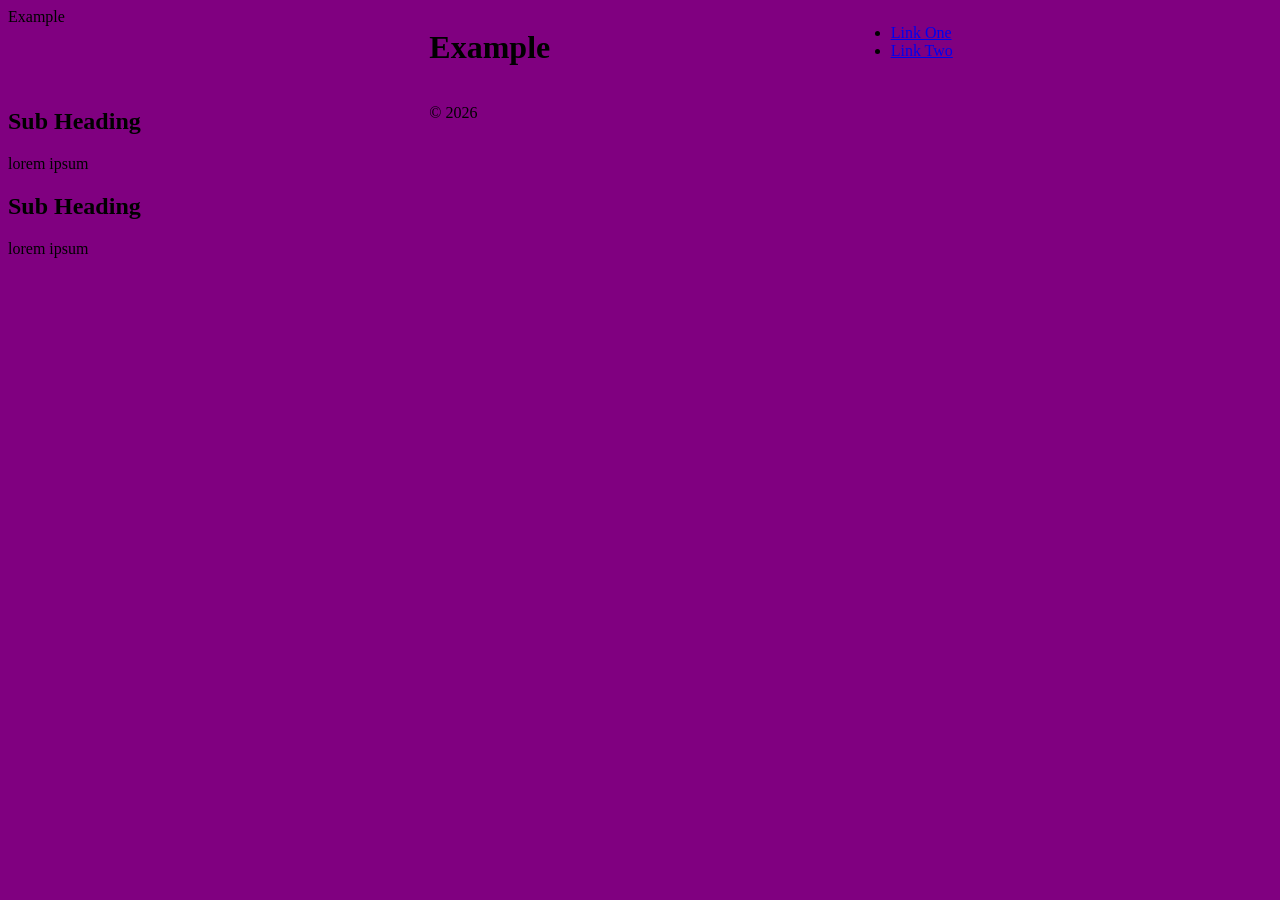
<file: index.html>
<!DOCTYPE html>
<html lang="en">
<head>
    <meta charset="UTF-8">
    <meta name="viewport" content="width=device-width, initial-scale=1.0">
    <link rel="stylesheet" href="style.css" type="text/css"
    <title>Example</title>
</head>
<body>
    <header>
        <h1>Example</h1>
    </header>
    <nav>
        <ul>
            <li><a href="#one">Link One</a></li>
            <li><a href="#two">Link Two</a></li>
        </ul>
    </nav>
    <main>
        <section id="one">
                <h2>Sub Heading</h2>
                <p>lorem ipsum</p>
        </section>
        <section id="two">
                <h2>Sub Heading</h2>
                <p>lorem ipsum</p>
        </section>
    </main>
    <footer>
        <p>&copy; 2026</p>
    </footer>

</body>
</html>
</file>
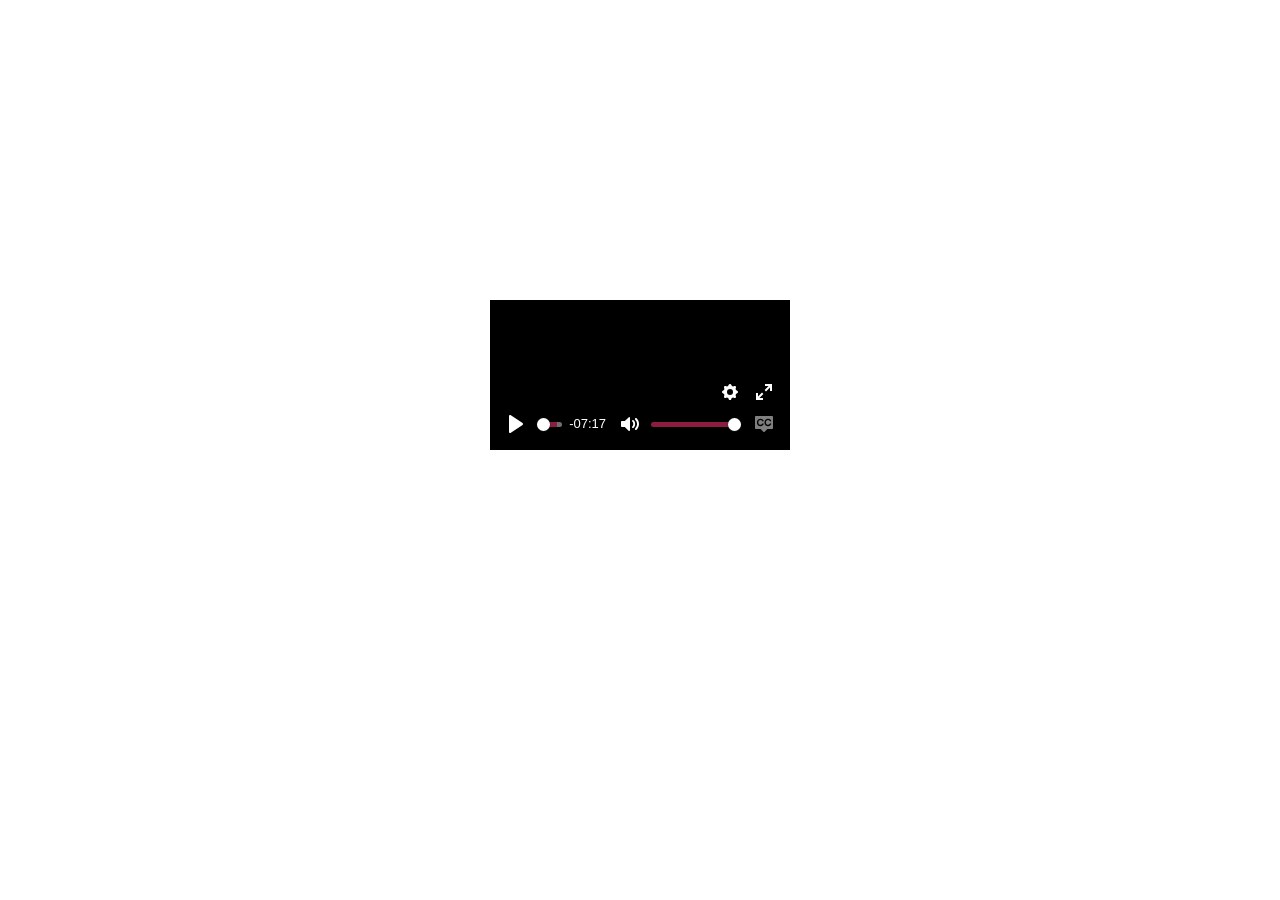
<file: index_files/embedded.html>
<!DOCTYPE html>
<!-- saved from url=(0169)https://mediaplus.asu.edu/lti/embedded?id=91190a5e-9a7a-4d66-b3d0-423e5e390839&siteId=61e0606e-415d-4001-8206-ffde48430c64&isDeepLink=true&userId=1304721&ogredirect=true -->
<html lang="en"><head><meta http-equiv="Content-Type" content="text/html; charset=UTF-8">
    
    <link rel="icon" href="https://mediaplus.asu.edu/lti/favicon.ico" type="image/png">
    <!-- Include Google Tag Manager -->
    <!-- TODO: For the time being, disable google tag manager  -->
    <!-- <script>
      ;(function (w, d, s, l, i) {
        w[l] = w[l] || []
        w[l].push({ 'gtm.start': new Date().getTime(), event: 'gtm.js' })
        var f = d.getElementsByTagName(s)[0],
          j = d.createElement(s),
          dl = l != 'dataLayer' ? '&l=' + l : ''
        j.async = true
        j.src = 'https://www.googletagmanager.com/gtm.js?id=' + i + dl
        f.parentNode.insertBefore(j, f)
      })(window, document, 'script', 'dataLayer', 'GTM-KDWN8Z')
    </script> -->
    <!-- Include Unity bootstrap theme -->
    <link rel="stylesheet" href="./unity-bootstrap-theme.bundle.css">
    <!-- Include font awesome -->
    <link rel="stylesheet" href="./all.min.css" integrity="sha512-iBBXm8fW90+nuLcSKlbmrPcLa0OT92xO1BIsZ+ywDWZCvqsWgccV3gFoRBv0z+8dLJgyAHIhR35VZc2oM/gI1w==" crossorigin="anonymous" referrerpolicy="no-referrer">
    <script src="./v4-shims.min.js.download" integrity="sha512-1ND726aZWs77iIUxmOoCUGluOmCT9apImcOVOcDCOSVAUxk3ZSJcuGsHoJ+i4wIOhXieZZx6rY9s6i5xEy1RPg==" crossorigin="anonymous" referrerpolicy="no-referrer"></script>
    <meta name="viewport" content="width=device-width, initial-scale=1">
    <meta name="theme-color" content="#000000">
    <meta name="ASU Media+">
    <title>ASU Media+</title>
    <script type="module" crossorigin="" src="./index-4f5189b1.js.download"></script>
    <link rel="modulepreload" crossorigin="" href="https://mediaplus.asu.edu/assets/player-b0d6c45b.js">
    <link rel="modulepreload" crossorigin="" href="https://mediaplus.asu.edu/assets/vendor-d7907cb7.js">
    <link rel="modulepreload" crossorigin="" href="https://mediaplus.asu.edu/assets/@ant-design/icons-0f292c95.js">
    <link rel="modulepreload" crossorigin="" href="https://mediaplus.asu.edu/assets/react-bootstrap-eda360e7.js">
    <link rel="modulepreload" crossorigin="" href="https://mediaplus.asu.edu/assets/recoil-5bbf72bd.js">
    <link rel="modulepreload" crossorigin="" href="https://mediaplus.asu.edu/assets/lodash-b315d4a8.js">
    <link rel="modulepreload" crossorigin="" href="https://mediaplus.asu.edu/assets/axios-cd05f754.js">
    <link rel="modulepreload" crossorigin="" href="https://mediaplus.asu.edu/assets/axios-inherit-92471cc6.js">
    <link rel="modulepreload" crossorigin="" href="https://mediaplus.asu.edu/assets/antd-81441eff.js">
    <link rel="modulepreload" crossorigin="" href="https://mediaplus.asu.edu/assets/date-fns-e71056b1.js">
    <link rel="modulepreload" crossorigin="" href="https://mediaplus.asu.edu/assets/@babel/plugin-transform-react-jsx-42e81319.js">
    <link rel="modulepreload" crossorigin="" href="https://mediaplus.asu.edu/assets/jsonwebtoken-968093db.js">
    <link rel="modulepreload" crossorigin="" href="https://mediaplus.asu.edu/assets/uuid-4a60fe23.js">
    <link rel="modulepreload" crossorigin="" href="https://mediaplus.asu.edu/assets/react-drag-drop-files-81d0afff.js">
    <link rel="modulepreload" crossorigin="" href="https://mediaplus.asu.edu/assets/styled-components-f3461e63.js">
    <link rel="modulepreload" crossorigin="" href="https://mediaplus.asu.edu/assets/@asu/component-header-0f35439f.js">
    <link rel="modulepreload" crossorigin="" href="https://mediaplus.asu.edu/assets/@asu/components-core-d1a109b0.js">
    <link rel="modulepreload" crossorigin="" href="https://mediaplus.asu.edu/assets/react-infinite-scroll-hook-4ac5dd3e.js">
    <link rel="modulepreload" crossorigin="" href="https://mediaplus.asu.edu/assets/react-sortable-hoc-4ebecf40.js">
    <link rel="modulepreload" crossorigin="" href="https://mediaplus.asu.edu/assets/array-move-3ca81c74.js">
    <link rel="modulepreload" crossorigin="" href="https://mediaplus.asu.edu/assets/react-hook-form-712438f6.js">
    <link rel="modulepreload" crossorigin="" href="https://mediaplus.asu.edu/assets/webvtt-parser-a2c32f4f.js">
    <link rel="modulepreload" crossorigin="" href="https://mediaplus.asu.edu/assets/react-markdown-c933403b.js">
    <link rel="modulepreload" crossorigin="" href="https://mediaplus.asu.edu/assets/@asu/component-footer-ab872ef7.js">
    <link rel="stylesheet" href="./index-8f70c769.css">
  <style data-rc-order="append" rc-util-key="-ant-1794424320285-0.5894249011848094-dynamic-theme">:root {
    --ant-primary-color: rgb(140, 29, 64);
--ant-primary-color-disabled: #bfa3a8;
--ant-primary-color-hover: #993954;
--ant-primary-color-active: #40071d;
--ant-primary-color-outline: rgba(140, 29, 64, 0.2);
--ant-primary-color-deprecated-bg: #bfa3a8;
--ant-primary-color-deprecated-border: #a6586b;
--ant-primary-1: #ccc0c2;
--ant-primary-2: #bfa3a8;
--ant-primary-3: #b37b87;
--ant-primary-4: #a6586b;
--ant-primary-5: #993954;
--ant-primary-6: #8c1d40;
--ant-primary-7: #66102e;
--ant-primary-8: #40071d;
--ant-primary-9: #1a020c;
--ant-primary-10: #000000;
--ant-primary-color-deprecated-l-35: rgb(227, 120, 154);
--ant-primary-color-deprecated-l-20: rgb(214, 57, 106);
--ant-primary-color-deprecated-t-20: rgb(163, 74, 102);
--ant-primary-color-deprecated-t-50: rgb(198, 142, 160);
--ant-primary-color-deprecated-f-12: rgba(140, 29, 64, 0.12);
--ant-primary-color-active-deprecated-f-30: rgba(204, 192, 194, 0.3);
--ant-primary-color-active-deprecated-d-02: rgb(199, 186, 189);
  }</style><style data-styled="active" data-styled-version="6.1.8"></style></head>
  <body><div hidden="" id="sprite-plyr"><!--?xml version="1.0" encoding="UTF-8"?--><svg xmlns="http://www.w3.org/2000/svg" xmlns:xlink="http://www.w3.org/1999/xlink"><symbol id="plyr-airplay" viewBox="0 0 18 18"><path d="M16 1H2a1 1 0 00-1 1v10a1 1 0 001 1h3v-2H3V3h12v8h-2v2h3a1 1 0 001-1V2a1 1 0 00-1-1z"></path><path d="M4 17h10l-5-6z"></path></symbol><symbol id="plyr-captions-off" viewBox="0 0 18 18"><path d="M1 1c-.6 0-1 .4-1 1v11c0 .6.4 1 1 1h4.6l2.7 2.7c.2.2.4.3.7.3.3 0 .5-.1.7-.3l2.7-2.7H17c.6 0 1-.4 1-1V2c0-.6-.4-1-1-1H1zm4.52 10.15c1.99 0 3.01-1.32 3.28-2.41l-1.29-.39c-.19.66-.78 1.45-1.99 1.45-1.14 0-2.2-.83-2.2-2.34 0-1.61 1.12-2.37 2.18-2.37 1.23 0 1.78.75 1.95 1.43l1.3-.41C8.47 4.96 7.46 3.76 5.5 3.76c-1.9 0-3.61 1.44-3.61 3.7 0 2.26 1.65 3.69 3.63 3.69zm7.57 0c1.99 0 3.01-1.32 3.28-2.41l-1.29-.39c-.19.66-.78 1.45-1.99 1.45-1.14 0-2.2-.83-2.2-2.34 0-1.61 1.12-2.37 2.18-2.37 1.23 0 1.78.75 1.95 1.43l1.3-.41c-.28-1.15-1.29-2.35-3.25-2.35-1.9 0-3.61 1.44-3.61 3.7 0 2.26 1.65 3.69 3.63 3.69z" fill-rule="evenodd" fill-opacity=".5"></path></symbol><symbol id="plyr-captions-on" viewBox="0 0 18 18"><path d="M1 1c-.6 0-1 .4-1 1v11c0 .6.4 1 1 1h4.6l2.7 2.7c.2.2.4.3.7.3.3 0 .5-.1.7-.3l2.7-2.7H17c.6 0 1-.4 1-1V2c0-.6-.4-1-1-1H1zm4.52 10.15c1.99 0 3.01-1.32 3.28-2.41l-1.29-.39c-.19.66-.78 1.45-1.99 1.45-1.14 0-2.2-.83-2.2-2.34 0-1.61 1.12-2.37 2.18-2.37 1.23 0 1.78.75 1.95 1.43l1.3-.41C8.47 4.96 7.46 3.76 5.5 3.76c-1.9 0-3.61 1.44-3.61 3.7 0 2.26 1.65 3.69 3.63 3.69zm7.57 0c1.99 0 3.01-1.32 3.28-2.41l-1.29-.39c-.19.66-.78 1.45-1.99 1.45-1.14 0-2.2-.83-2.2-2.34 0-1.61 1.12-2.37 2.18-2.37 1.23 0 1.78.75 1.95 1.43l1.3-.41c-.28-1.15-1.29-2.35-3.25-2.35-1.9 0-3.61 1.44-3.61 3.7 0 2.26 1.65 3.69 3.63 3.69z" fill-rule="evenodd"></path></symbol><symbol id="plyr-download" viewBox="0 0 18 18"><path d="M9 13c.3 0 .5-.1.7-.3L15.4 7 14 5.6l-4 4V1H8v8.6l-4-4L2.6 7l5.7 5.7c.2.2.4.3.7.3zm-7 2h14v2H2z"></path></symbol><symbol id="plyr-enter-fullscreen" viewBox="0 0 18 18"><path d="M10 3h3.6l-4 4L11 8.4l4-4V8h2V1h-7zM7 9.6l-4 4V10H1v7h7v-2H4.4l4-4z"></path></symbol><symbol id="plyr-exit-fullscreen" viewBox="0 0 18 18"><path d="M1 12h3.6l-4 4L2 17.4l4-4V17h2v-7H1zM16 .6l-4 4V1h-2v7h7V6h-3.6l4-4z"></path></symbol><symbol id="plyr-fast-forward" viewBox="0 0 18 18"><path d="M7.875 7.171L0 1v16l7.875-6.171V17L18 9 7.875 1z"></path></symbol><symbol id="plyr-logo-vimeo" viewBox="0 0 18 18"><path d="M17 5.3c-.1 1.6-1.2 3.7-3.3 6.4-2.2 2.8-4 4.2-5.5 4.2-.9 0-1.7-.9-2.4-2.6C5 10.9 4.4 6 3 6c-.1 0-.5.3-1.2.8l-.8-1c.8-.7 3.5-3.4 4.7-3.5 1.2-.1 2 .7 2.3 2.5.3 2 .8 6.1 1.8 6.1.9 0 2.5-3.4 2.6-4 .1-.9-.3-1.9-2.3-1.1.8-2.6 2.3-3.8 4.5-3.8 1.7.1 2.5 1.2 2.4 3.3z"></path></symbol><symbol id="plyr-logo-youtube" viewBox="0 0 18 18"><path d="M16.8 5.8c-.2-1.3-.8-2.2-2.2-2.4C12.4 3 9 3 9 3s-3.4 0-5.6.4C2 3.6 1.3 4.5 1.2 5.8 1 7.1 1 9 1 9s0 1.9.2 3.2c.2 1.3.8 2.2 2.2 2.4C5.6 15 9 15 9 15s3.4 0 5.6-.4c1.4-.3 2-1.1 2.2-2.4.2-1.3.2-3.2.2-3.2s0-1.9-.2-3.2zM7 12V6l5 3-5 3z"></path></symbol><symbol id="plyr-muted" viewBox="0 0 18 18"><path d="M12.4 12.5l2.1-2.1 2.1 2.1 1.4-1.4L15.9 9 18 6.9l-1.4-1.4-2.1 2.1-2.1-2.1L11 6.9 13.1 9 11 11.1zM3.786 6.008H.714C.286 6.008 0 6.31 0 6.76v4.512c0 .452.286.752.714.752h3.072l4.071 3.858c.5.3 1.143 0 1.143-.602V2.752c0-.601-.643-.977-1.143-.601L3.786 6.008z"></path></symbol><symbol id="plyr-pause" viewBox="0 0 18 18"><path d="M6 1H3c-.6 0-1 .4-1 1v14c0 .6.4 1 1 1h3c.6 0 1-.4 1-1V2c0-.6-.4-1-1-1zm6 0c-.6 0-1 .4-1 1v14c0 .6.4 1 1 1h3c.6 0 1-.4 1-1V2c0-.6-.4-1-1-1h-3z"></path></symbol><symbol id="plyr-pip" viewBox="0 0 18 18"><path d="M13.293 3.293L7.022 9.564l1.414 1.414 6.271-6.271L17 7V1h-6z"></path><path d="M13 15H3V5h5V3H2a1 1 0 00-1 1v12a1 1 0 001 1h12a1 1 0 001-1v-6h-2v5z"></path></symbol><symbol id="plyr-play" viewBox="0 0 18 18"><path d="M15.562 8.1L3.87.225c-.818-.562-1.87 0-1.87.9v15.75c0 .9 1.052 1.462 1.87.9L15.563 9.9c.584-.45.584-1.35 0-1.8z"></path></symbol><symbol id="plyr-restart" viewBox="0 0 18 18"><path d="M9.7 1.2l.7 6.4 2.1-2.1c1.9 1.9 1.9 5.1 0 7-.9 1-2.2 1.5-3.5 1.5-1.3 0-2.6-.5-3.5-1.5-1.9-1.9-1.9-5.1 0-7 .6-.6 1.4-1.1 2.3-1.3l-.6-1.9C6 2.6 4.9 3.2 4 4.1 1.3 6.8 1.3 11.2 4 14c1.3 1.3 3.1 2 4.9 2 1.9 0 3.6-.7 4.9-2 2.7-2.7 2.7-7.1 0-9.9L16 1.9l-6.3-.7z"></path></symbol><symbol id="plyr-rewind" viewBox="0 0 18 18"><path d="M10.125 1L0 9l10.125 8v-6.171L18 17V1l-7.875 6.171z"></path></symbol><symbol id="plyr-settings" viewBox="0 0 18 18"><path d="M16.135 7.784a2 2 0 01-1.23-2.969c.322-.536.225-.998-.094-1.316l-.31-.31c-.318-.318-.78-.415-1.316-.094a2 2 0 01-2.969-1.23C10.065 1.258 9.669 1 9.219 1h-.438c-.45 0-.845.258-.997.865a2 2 0 01-2.969 1.23c-.536-.322-.999-.225-1.317.093l-.31.31c-.318.318-.415.781-.093 1.317a2 2 0 01-1.23 2.969C1.26 7.935 1 8.33 1 8.781v.438c0 .45.258.845.865.997a2 2 0 011.23 2.969c-.322.536-.225.998.094 1.316l.31.31c.319.319.782.415 1.316.094a2 2 0 012.969 1.23c.151.607.547.865.997.865h.438c.45 0 .845-.258.997-.865a2 2 0 012.969-1.23c.535.321.997.225 1.316-.094l.31-.31c.318-.318.415-.781.094-1.316a2 2 0 011.23-2.969c.607-.151.865-.547.865-.997v-.438c0-.451-.26-.846-.865-.997zM9 12a3 3 0 110-6 3 3 0 010 6z"></path></symbol><symbol id="plyr-volume" viewBox="0 0 18 18"><path d="M15.6 3.3c-.4-.4-1-.4-1.4 0-.4.4-.4 1 0 1.4C15.4 5.9 16 7.4 16 9c0 1.6-.6 3.1-1.8 4.3-.4.4-.4 1 0 1.4.2.2.5.3.7.3.3 0 .5-.1.7-.3C17.1 13.2 18 11.2 18 9s-.9-4.2-2.4-5.7z"></path><path d="M11.282 5.282a.909.909 0 000 1.316c.735.735.995 1.458.995 2.402 0 .936-.425 1.917-.995 2.487a.909.909 0 000 1.316c.145.145.636.262 1.018.156a.725.725 0 00.298-.156C13.773 11.733 14.13 10.16 14.13 9c0-.17-.002-.34-.011-.51-.053-.992-.319-2.005-1.522-3.208a.909.909 0 00-1.316 0zm-7.496.726H.714C.286 6.008 0 6.31 0 6.76v4.512c0 .452.286.752.714.752h3.072l4.071 3.858c.5.3 1.143 0 1.143-.602V2.752c0-.601-.643-.977-1.143-.601L3.786 6.008z"></path></symbol></svg></div>
    <!-- Google Tag Manager (noscript) -->
    <noscript>
      <!-- TODO: For the time being, disable google tag manager  -->
      <!-- <iframe
        src="https://www.googletagmanager.com/ns.html?id=GTM-KDWN8Z"
        height="0"
        width="0"
        style="display: none; visibility: hidden"
      >
      </iframe> -->
      <div
        style="
          padding: 32px;
          max-width: 800px;
          margin: 0 auto;
          height: 100vh;
          display: flex;
          flex-direction: column;
          justify-content: center;
          align-items: center;
        "
      >
        <img
          src="/asu-logo-large.webp"
          alt="Arizona State University Logo"
          style="width: 200px; height: auto; margin-bottom: 32px"
        />
        <h1
          style="
            font-size: 36px;
            line-height: 1.5;
            font-weight: bold;
            text-align: center;
          "
        >
          This site requires JavaScript to be enabled.
        </h1>
        <p style="font-size: 24px; line-height: 1.25; text-align: center">
          JavaScript might be disabled in your browser. Please update your
          browser's settings to enable JavaScript to view this site. If your
          browser or device does not support JavaScript, you will not be able to
          view this site.
        </p>
      </div>
    </noscript>
    <div id="root"><div class="app-container"><div></div><main><div class="private-route-module_page-content__x3ywP "><article id="article"><div class="bg page-container pb-0 pt-0 mb-0 mt-0 full-bleed"><div class="page-alert-module_container__ZEUCB"></div><div class="container-fluid"><div class="media-player-module_container__0xya0 media-player-module_contain-video__qDaPc"><div class="media-player-module_media-player__Ah7NJ "><div class="plyr plyr--full-ui plyr--video plyr--html5 plyr--fullscreen-enabled plyr--pip-supported plyr--captions-enabled plyr--paused"><div class="plyr__controls"><button class="plyr__controls__item plyr__control" type="button" data-plyr="play" aria-pressed="false" aria-label="Play"><svg class="icon--pressed" aria-hidden="true" focusable="false"><use href="#plyr-pause"></use></svg><svg class="icon--not-pressed" aria-hidden="true" focusable="false"><use href="#plyr-play"></use></svg><span class="label--pressed plyr__sr-only">Pause</span><span class="label--not-pressed plyr__sr-only">Play</span></button><div class="plyr__controls__item plyr__progress__container"><div class="plyr__progress"><input data-plyr="seek" type="range" min="0" max="100" step="0.01" value="0" autocomplete="off" role="slider" aria-label="Seek" aria-valuemin="0" aria-valuemax="2362.499999" aria-valuenow="1925.351274" id="plyr-seek-3846" aria-valuetext="32:05 of 39:22" style="--value: 81.5%;" seek-value="-5.173807599029911"><progress class="plyr__progress__buffer" min="0" max="100" value="100" role="progressbar" aria-hidden="true">% buffered</progress><span class="plyr__tooltip" style="left: 0%;">00:00</span></div></div><div class="plyr__controls__item plyr__time--current plyr__time" aria-label="Current time" role="timer">-07:17</div><div class="plyr__controls__item plyr__volume"><button type="button" class="plyr__control" data-plyr="mute" aria-pressed="false"><svg class="icon--pressed" aria-hidden="true" focusable="false"><use href="#plyr-muted"></use></svg><svg class="icon--not-pressed" aria-hidden="true" focusable="false"><use href="#plyr-volume"></use></svg><span class="label--pressed plyr__sr-only">Unmute</span><span class="label--not-pressed plyr__sr-only">Mute</span></button><input data-plyr="volume" type="range" min="0" max="1" step="0.05" value="1" autocomplete="off" role="slider" aria-label="Volume" aria-valuemin="0" aria-valuemax="100" aria-valuenow="100" id="plyr-volume-3846" aria-valuetext="100.0%" style="--value: 100%;"></div><button class="plyr__controls__item plyr__control" type="button" data-plyr="captions" aria-pressed="false"><svg class="icon--pressed" aria-hidden="true" focusable="false"><use href="#plyr-captions-on"></use></svg><svg class="icon--not-pressed" aria-hidden="true" focusable="false"><use href="#plyr-captions-off"></use></svg><span class="label--pressed plyr__sr-only">Disable captions</span><span class="label--not-pressed plyr__sr-only">Enable captions</span></button><div class="plyr__controls__item plyr__menu"><button aria-haspopup="true" aria-controls="plyr-settings-3846" aria-expanded="false" type="button" class="plyr__control" data-plyr="settings" aria-pressed="false"><svg aria-hidden="true" focusable="false"><use href="#plyr-settings"></use></svg><span class="plyr__sr-only">Settings</span></button><div class="plyr__menu__container" id="plyr-settings-3846" hidden=""><div><div id="plyr-settings-3846-home"><div role="menu"><button data-plyr="settings" type="button" class="plyr__control plyr__control--forward" role="menuitem" aria-haspopup="true" hidden=""><span>Quality<span class="plyr__menu__value">1080p</span></span></button><button data-plyr="settings" type="button" class="plyr__control plyr__control--forward" role="menuitem" aria-haspopup="true"><span>Speed<span class="plyr__menu__value">Normal</span></span></button></div></div><div id="plyr-settings-3846-quality" hidden=""><button type="button" class="plyr__control plyr__control--back"><span aria-hidden="true">Quality</span><span class="plyr__sr-only">Go back to previous menu</span></button><div role="menu"></div></div><div id="plyr-settings-3846-speed" hidden=""><button type="button" class="plyr__control plyr__control--back"><span aria-hidden="true">Speed</span><span class="plyr__sr-only">Go back to previous menu</span></button><div role="menu"><button data-plyr="speed" type="button" role="menuitemradio" class="plyr__control" aria-checked="false" value="0.5"><span>0.5×</span></button><button data-plyr="speed" type="button" role="menuitemradio" class="plyr__control" aria-checked="false" value="0.75"><span>0.75×</span></button><button data-plyr="speed" type="button" role="menuitemradio" class="plyr__control" aria-checked="true" value="1"><span>Normal</span></button><button data-plyr="speed" type="button" role="menuitemradio" class="plyr__control" aria-checked="false" value="1.25"><span>1.25×</span></button><button data-plyr="speed" type="button" role="menuitemradio" class="plyr__control" aria-checked="false" value="1.5"><span>1.5×</span></button><button data-plyr="speed" type="button" role="menuitemradio" class="plyr__control" aria-checked="false" value="1.75"><span>1.75×</span></button><button data-plyr="speed" type="button" role="menuitemradio" class="plyr__control" aria-checked="false" value="2"><span>2×</span></button><button data-plyr="speed" type="button" role="menuitemradio" class="plyr__control" aria-checked="false" value="4"><span>4×</span></button></div></div></div></div></div><button class="plyr__controls__item plyr__control" type="button" data-plyr="fullscreen" aria-pressed="false"><svg class="icon--pressed" aria-hidden="true" focusable="false"><use href="#plyr-exit-fullscreen"></use></svg><svg class="icon--not-pressed" aria-hidden="true" focusable="false"><use href="#plyr-enter-fullscreen"></use></svg><span class="label--pressed plyr__sr-only">Exit fullscreen</span><span class="label--not-pressed plyr__sr-only">Enter fullscreen</span></button></div><div class="plyr__video-wrapper"><video id="plyr" class="plyr-react plyr" crossorigin="anonymous" src="blob:https://mediaplus.asu.edu/1505bde8-956a-499e-948d-3db1c37ed9e6" style="max-height: 100vh;" poster=""><track label="English" srclang="en" src="https://meho-amsp-p-1-site-61e0606e-415d-4001-8206-ffde48430c64.s3.us-west-2.amazonaws.com/91190a5e-9a7a-4d66-b3d0-423e5e390839/captions/43e53d06-9576-4765-b0b1-23df5481f3b3/43e53d06-9576-4765-b0b1-23df5481f3b3.vtt?X-Amz-Algorithm=AWS4-HMAC-SHA256&amp;X-Amz-Content-Sha256=UNSIGNED-PAYLOAD&amp;X-Amz-Credential=ASIA4ZCQQLTH2BOIW7T5%2F20261111%2Fus-west-2%2Fs3%2Faws4_request&amp;X-Amz-Date=20261111T191201Z&amp;X-Amz-Expires=43200&amp;X-Amz-Security-Token=IQoJb3JpZ2luX2VjEJP%2F%2F%2F%2F%2F%2F%2F%2F%2F%2FwEaCXVzLXdlc3QtMiJGMEQCICOMngylLwQzWdW46HqUP50fpcLsKiHJBdj3KDBOFH%2BbAiATDvHtCqCMHCfvnp%2FAggGhhDR8JDnSSu29rr5icBZSDCqiBAhbEAAaDDg3ODQ4OTY1NjUyNyIMRs8m1mstvqP6wcl0Kv8D3d7AfZw8Q0EKCkWmpNAIKwMAOiGasvfkXqE%2FerKlvVPdaD9sCuBamBpHdGjXVvW9p3fTc9jmklnYhhzLk7ytDMAG4dM7NSu71wJKYoFVJAIJSKP3fnu8sg226vxdXU08hCi9HnHpcgfQZ6wOgD%2BNfRs%2Br9JIUfe%2FQiyW8lHNCbPA97AsP8LdrS23zCE5HuhXmMxfEpwKR9E5NsehXJZNH8YuFtqwcZYZM4s2nWqTShLmeTMOQ6ME9c2uQXhnk%2FMLPsHrMMRT%2B0F%2FZSSeIBXi1PycQqe2iQpm5YcqFzpOif9wAWVQE05o%2BCkr9SI5ojZ6YyNSTEA%2FKt8oNiIvJcnc1OFD3B6fJUN2E7Ks3vmlZtTvkpswyFVJxlGnXDQAnfdMSzO6zXGiz39WMowMnIs%2Fn%2FDC%2Bvjmt%2Bk9QxbuZD0WTjHCIjxBQ%2BQtpu6SQwm%2BsCfzrgZmHaUQHT3E9SzuFbEq4hdfLstHduTj5CmtO%2FChxiBzz123c2lrUxggUFcKy82wWWN6IUIvJRp7puy2Upkp0AcW7qx5g3%2FYYs8QrLukWlZvZdV4E%2FlD%2F5zfrQkDqEP5CoDm5DLnnWgDT5aPVLTB2CnKIE8dmN2ce2qv9sv8dpVf%2Ffsqf2aNSJvji6D1JGhA%2B1RJYugbKQ8pE%2FQJd2dic%2BvT%2FCGNETFGLhrnblqo4DCn49LXBjqjAYm2bYiGCHSHp89Q3csWQwS5T3zZ7J574K%2Bw%2F66ydIvCjW51LlOac1DjVWIm2SDIrQzf6E83hAbqyyz131Q3pTrRBxG%2FFMHI7zDKzkm3VwP%2F0xyladhzyK3VGHuoZVWQU3D2Qoquh3dMDGufwSgZ518crB2Amg87dpm9LmYp2xGl1bvns2azPZlRWXkoxMo3gl49G5yFRtEqYkx7weHxrk%2BJa30%3D&amp;X-Amz-Signature=c919286a06565f7b76f0fc60a4f2f6be3e92e4d986298923c68dd3e75c74fce4&amp;X-Amz-SignedHeaders=host&amp;x-amz-checksum-mode=ENABLED&amp;x-id=GetObject"></video><div class="plyr__poster"></div></div><div class="plyr__captions" dir="auto"></div></div></div></div></div></div></article></div></main></div></div>
    <script type="application/javascript">
      function getIp(json) {
        window.getIp = function () {
          return json && json.ip
        }
      }
    </script>
    <script type="application/javascript" src="./saved_resource"></script>
    
  

</body></html>
</file>
<file: style.css>
/*CSS written by Nayeli Garcia*/

/* GLOBAL STYLES (MOBILE FIRST) */
body {
    display:grid;
    grid-template-columns:1fr;
    background-color:green;
}
@media screen and (min-width:600px){
    body {
    grid-template-columns:1fr 1fr;
    background-color:blue;
}
}
@media screen and (min-width:800px){
    body {
    grid-template-columns:1fr 1fr 1fr;
    background-color:purple;
}
}
</file>
